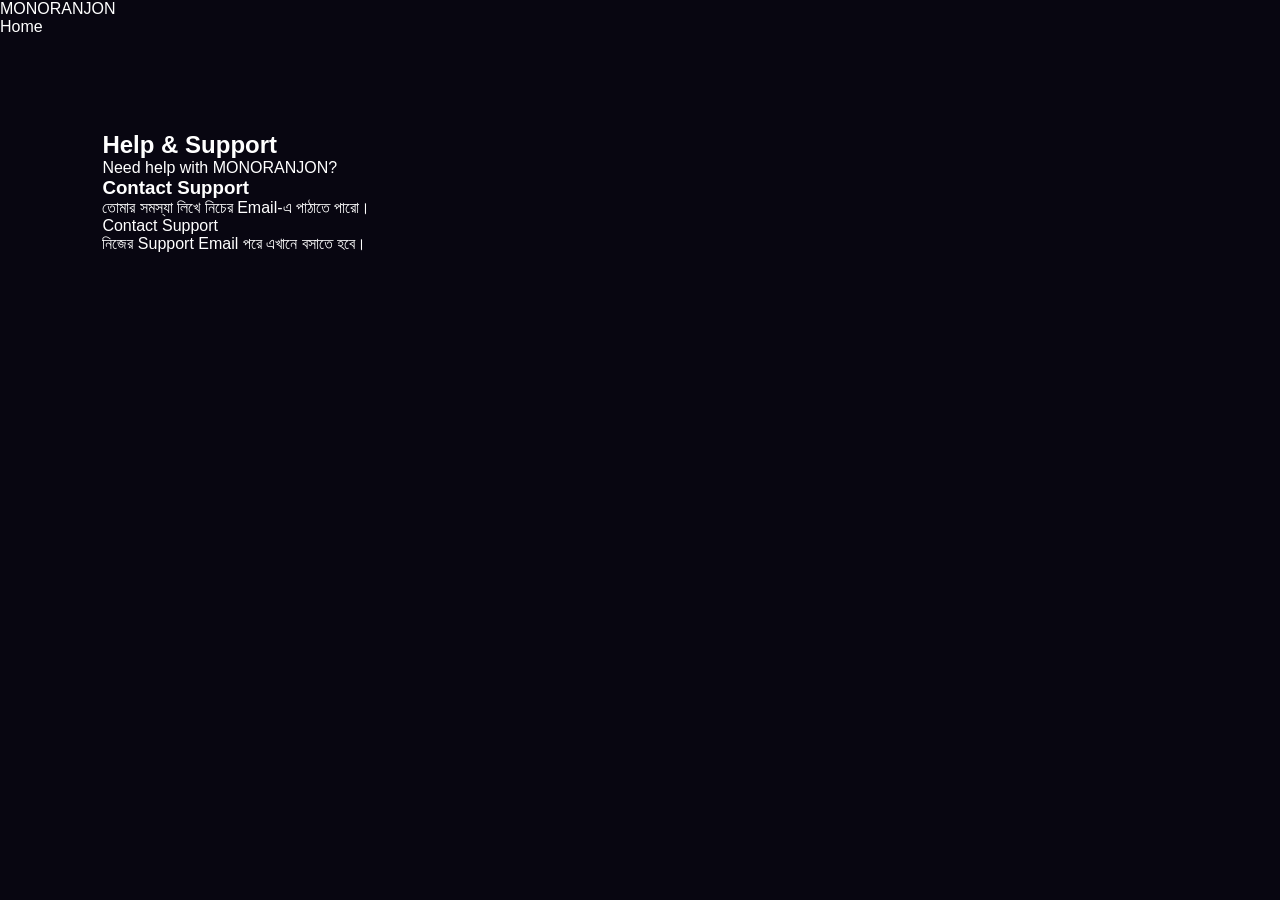
<file: support.html>
<!DOCTYPE html>
<html lang="bn">
<head>
  <meta charset="UTF-8">
  <meta name="viewport" content="width=device-width,initial-scale=1">
  <title>Support - MONORANJON</title>
  <link rel="stylesheet" href="style.css">
</head>
<body>
  <header class="header">
    <a class="logo" href="index.html">MONO<span>RANJON</span></a>
    <nav><a href="index.html">Home</a></nav>
  </header>

  <main class="section">
    <h2>Help & Support</h2>
    <p class="muted">Need help with MONORANJON?</p>

    <div class="panel">
      <h3>Contact Support</h3>
      <p>তোমার সমস্যা লিখে নিচের Email-এ পাঠাতে পারো।</p>
      <a href="mailto:support@example.com" class="primary-btn">
        Contact Support
      </a>
      <p class="message">নিজের Support Email পরে এখানে বসাতে হবে।</p>
    </div>
  </main>
</body>
</html>
</file>
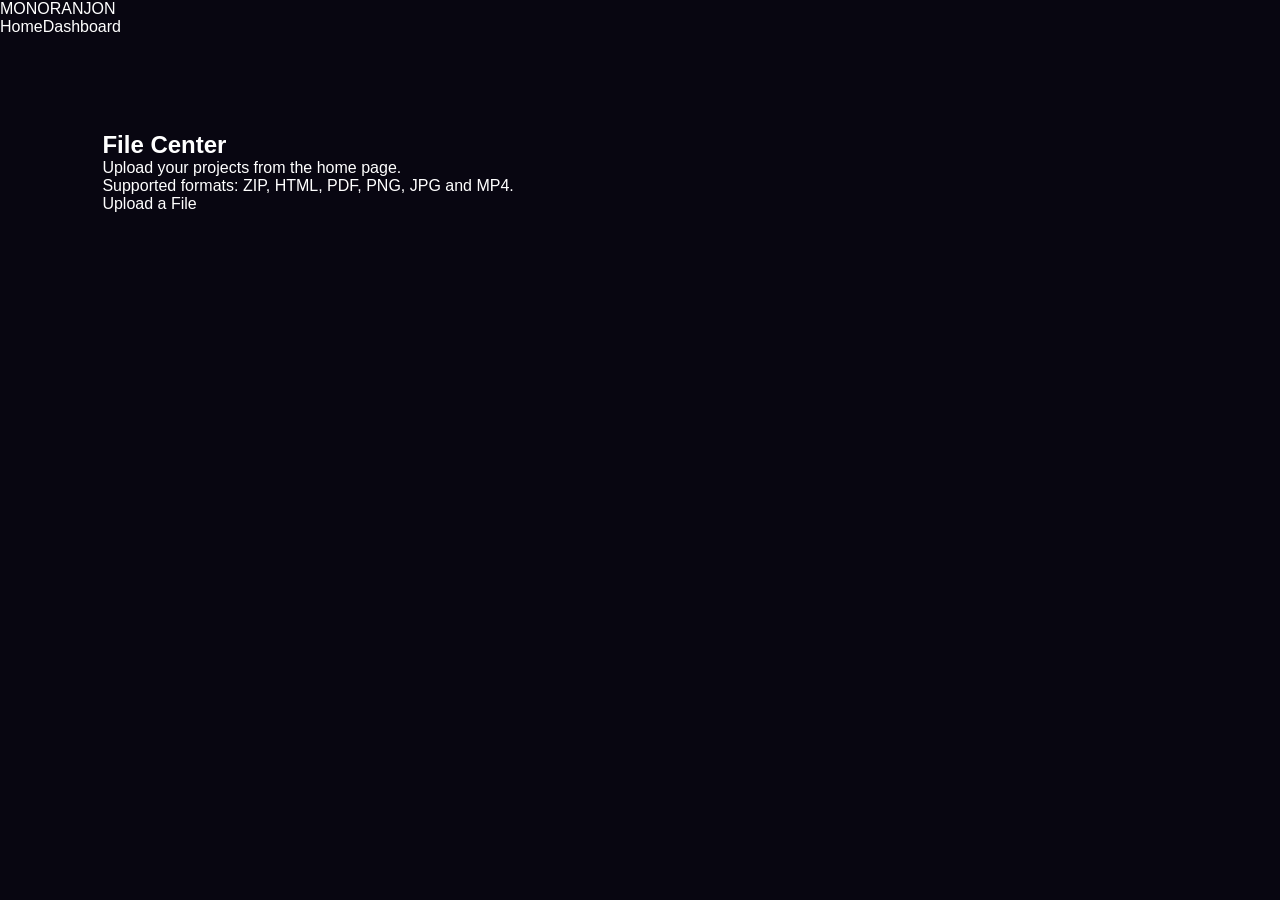
<file: uploads.html>
<!DOCTYPE html>
<html lang="bn">
<head>
  <meta charset="UTF-8">
  <meta name="viewport" content="width=device-width,initial-scale=1">
  <title>File Center - MONORANJON</title>
  <link rel="stylesheet" href="style.css">
</head>
<body>
  <header class="header">
    <a class="logo" href="index.html">MONO<span>RANJON</span></a>
    <nav><a href="index.html">Home</a><a href="dashboard.html">Dashboard</a></nav>
  </header>

  <main class="section">
    <h2>File Center</h2>
    <p class="muted">Upload your projects from the home page.</p>
    <div class="panel">
      <p>Supported formats: ZIP, HTML, PDF, PNG, JPG and MP4.</p>
      <a href="index.html#upload" class="primary-btn">Upload a File</a>
    </div>
  </main>
</body>
</html>
</file>
<file: style.css>
:root {
  --bg: #080611;
  --card: #151020;
  --purple: #a855f7;
  --blue: #00d9ff;
  --white: #fff;
  --muted: #aaa5b8;
  --border: rgba(255,255,255,.09);
}

* {
  margin: 0;
  padding: 0;
  box-sizing: border-box;
  scroll-behavior: smooth;
}

body {
  background: var(--bg);
  color: var(--white);
  font-family: 'Hind Siliguri', sans-serif;
  overflow-x: hidden;
}

a { color: inherit; text-decoration: none; }
button, input, textarea, select { font: inherit; }
button { cursor: pointer; }

.hidden { display: none !important; }

/* LOADER */
#loader {
  position: fixed;
  inset: 0;
  background: #080611;
  z-index: 9999;
  display: flex;
  flex-direction: column;
  justify-content: center;
  align-items: center;
  transition: .5s;
}

.loader-logo, .brand-icon {
  width: 55px;
  height: 55px;
  display: grid;
  place-items: center;
  border-radius: 15px;
  background: linear-gradient(135deg,#a855f7,#00d9ff);
  font: 800 32px Orbitron;
  color: white;
  box-shadow: 0 0 30px #a855f799;
}

#loader h2 {
  margin-top: 18px;
  font: 700 21px Orbitron;
  letter-spacing: 3px;
}

#loader p {
  color: var(--blue);
  font-size: 10px;
  margin-top: 12px;
  letter-spacing: 2px;
}

/* NAVBAR */
.navbar {
  position: sticky;
  top: 0;
  z-index: 100;
  min-height: 76px;
  padding: 12px 7%;
  background: rgba(8,6,17,.92);
  backdrop-filter: blur(18px);
  border-bottom: 1px solid var(--border);
  display: flex;
  justify-content: space-between;
  align-items: center;
}

.brand {
  display: flex;
  gap: 12px;
  align-items: center;
  font: 700 16px Orbitron;
  letter-spacing: 1px;
}

.brand-icon {
  width: 38px;
  height: 38px;
  font-size: 20px;
  border-radius: 10px;
}

.navbar nav {
  display: flex;
  align-items: center;
  gap: 23px;
}

.navbar nav a {
  font-size: 14px;
  color: #ccc5d8;
  transition: .3s;
}

.navbar nav a:hover { color: var(--blue); }

.lang-btn, .nav-login {
  border: 1px solid var(--purple);
  background: transparent;
  color: white;
  border-radius: 20px;
  padding: 8px 15px;
}

.nav-login {
  background: linear-gradient(90deg,#8036dc,#2869e9);
  border: 0;
}

.menu-toggle {
  display: none;
  color: white;
  background: none;
  border: 0;
  font-size: 25px;
}

/* HERO */
.hero {
  min-height: 680px;
  padding: 75px 8%;
  display: flex;
  align-items: center;
  justify-content: space-between;
  gap: 45px;
  position: relative;
  background:
    radial-gradient(ellipse at 80% 50%,#37105d55,transparent 40%),
    radial-gradient(ellipse at 10% 10%,#102e5840,transparent 40%);
}

.hero-content { flex: 1; z-index: 3; }

.eyebrow {
  display: inline-block;
  color: var(--blue);
  letter-spacing: 3px;
  font-size: 12px;
  font-weight: 600;
  margin-bottom: 20px;
}

.hero h1 {
  max-width: 650px;
  font-size: clamp(36px,5vw,65px);
  line-height: 1.25;
  font-weight: 700;
}

.hero h2 {
  margin: 20px 0;
  font: 800 clamp(23px,3vw,36px) Orbitron;
  letter-spacing: 2px;
}

.hero h2 span, .section-heading h2 span,
.security-content h2 span, .footer-brand span {
  background: linear-gradient(90deg,#b45cff,#00d9ff);
  -webkit-background-clip: text;
  color: transparent;
}

.hero-content p {
  max-width: 560px;
  color: var(--muted);
  line-height: 1.9;
  font-size: 16px;
}

.hero-actions {
  display: flex;
  gap: 15px;
  margin-top: 32px;
  flex-wrap: wrap;
}

.btn {
  border: 0;
  border-radius: 9px;
  padding: 13px 22px;
  display: inline-block;
  font-weight: 600;
  transition: .3s;
  text-align: center;
}

.primary {
  color: white;
  background: linear-gradient(100deg,#8b39db,#176fe8);
  box-shadow: 0 5px 25px #7239d655;
}

.outline {
  color: white;
  background: transparent;
  border: 1px solid #9b54e7;
}

.btn:hover {
  transform: translateY(-4px);
  box-shadow: 0 10px 30px #7844d566;
}

.hero-stats {
  display: flex;
  gap: 38px;
  margin-top: 50px;
}

.hero-stats div {
  display: flex;
  flex-direction: column;
}

.hero-stats strong {
  color: var(--blue);
  font: 700 23px Orbitron;
}

.hero-stats span {
  color: var(--muted);
  font-size: 12px;
}

/* PROFILE IMAGE */
.hero-visual {
  flex: 1;
  max-width: 440px;
  position: relative;
  display: flex;
  align-items: center;
  justify-content: center;
  min-height: 520px;
  animation: floating 5s ease-in-out infinite;
}

.profile-photo {
  width: min(100%,340px);
  height: 470px;
  object-fit: cover;
  object-position: center 25%;
  border-radius: 190px 190px 35px 35px;
  border: 2px solid #9b50f5;
  box-shadow: 0 0 35px #8e38f588,
              0 0 90px #007bff44;
  position: relative;
  z-index: 2;
}

.profile-glow {
  position: absolute;
  width: 340px;
  height: 340px;
  background: #8c32ff;
  filter: blur(110px);
  opacity: .4;
}

.orbit {
  position: absolute;
  border: 1px solid #8b48d977;
  border-radius: 50%;
  width: 400px;
  height: 400px;
  transform: rotate(-30deg) scaleY(.55);
}

.orbit-two {
  transform: rotate(40deg) scaleY(.65);
  border-color: #00d9ff77;
}

.orbit-three {
  width: 450px;
  height: 450px;
  border-color: #b25cff44;
}

.profile-label {
  position: absolute;
  bottom: 0;
  z-index: 4;
  background: #171124;
  border: 1px solid #8d4bd7;
  border-radius: 30px;
  padding: 11px 22px;
  letter-spacing: 2px;
  font-size: 11px;
}

.online-dot {
  display: inline-block;
  width: 8px;
  height: 8px;
  background: #00ff9d;
  border-radius: 50%;
  margin-right: 8px;
}

.floating-icon {
  position: absolute;
  z-index: 3;
  width: 48px;
  height: 48px;
  border-radius: 15px;
  display: grid;
  place-items: center;
  background: #211535;
  color: var(--blue);
  font-size: 25px;
  box-shadow: 0 0 25px #8d3df755;
}

.icon-one { top: 55px; right: 10px; }
.icon-two { bottom: 100px; left: 0; }
.icon-three { top: 180px; left: 0; color: #dba4ff; }

@keyframes floating {
  0%,100% { transform: translateY(0); }
  50% { transform: translateY(-13px); }
}

/* NOTICE */
.notice {
  background: linear-gradient(90deg,#5420a0,#116b9d);
  padding: 13px 0;
  display: flex;
  gap: 15px;
  overflow: hidden;
  color: white;
}

/* SECTIONS */
.section {
  padding: 95px 8%;
}

.alternate { background: #100c1b; }

.section-heading {
  text-align: center;
  margin-bottom: 48px;
}

.section-heading .eyebrow { margin-bottom: 10px; }

.section-heading h2 {
  font-size: clamp(30px,4vw,45px);
}

.section-heading p {
  color: var(--muted);
  margin-top: 12px;
}

/* MARKETPLACE */
.market-tools { margin-bottom: 35px; }

#searchInput, .admin-card input,
.admin-card textarea, .admin-card select,
.modal-box input {
  width: 100%;
  background: #171225;
  color: white;
  border: 1px solid var(--border);
  padding: 14px;
  border-radius: 9px;
  outline: none;
  margin-bottom: 13px;
}

#searchInput:focus, input:focus,
textarea:focus, select:focus {
  border-color: var(--purple);
}

.categories {
  display: flex;
  gap: 10px;
  flex-wrap: wrap;
  margin-top: 22px;
  justify-content: center;
}

.category {
  border: 1px solid var(--border);
  color: #ccc;
  background: #171225;
  padding: 10px 19px;
  border-radius: 25px;
}

.category.active, .category:hover {
  color: white;
  border-color: var(--purple);
  background: linear-gradient(90deg,#8535d5,#2864d5);
}

.product-grid {
  display: grid;
  grid-template-columns: repeat(3,1fr);
  gap: 22px;
}

.product-card {
  background: var(--card);
  border: 1px solid var(--border);
  border-radius: 15px;
  overflow: hidden;
  transition: .3s;
}

.product-card:hover {
  transform: translateY(-7px);
  border-color: var(--purple);
  box-shadow: 0 10px 35px #7136ad33;
}

.product-card img {
  width: 100%;
  height: 210px;
  object-fit: cover;
}

.product-info { padding: 20px; }

.product-info h3 { margin-bottom: 9px; }

.product-info p {
  color: var(--muted);
  font-size: 14px;
  line-height: 1.7;
  min-height: 48px;
}

.product-category {
  color: var(--blue);
  font-size: 12px;
}

.product-bottom {
  display: flex;
  align-items: center;
  justify-content: space-between;
  margin-top: 18px;
}

.product-price {
  color: #c58aff;
  font-weight: 700;
}

.product-link {
  background: #7638c8;
  padding: 9px 13px;
  border-radius: 7px;
  font-size: 13px;
}

.empty-state {
  grid-column: 1/-1;
  padding: 45px;
  text-align: center;
  color: var(--muted);
}

/* SERVICES */
.service-grid {
  display: grid;
  grid-template-columns: repeat(3,1fr);
  gap: 20px;
}

.service-card {
  background: linear-gradient(145deg,#1d1430,#100d1a);
  border: 1px solid var(--border);
  border-radius: 15px;
  padding: 30px;
  transition: .3s;
}

.service-card:hover {
  border-color: var(--blue);
  transform: translateY(-6px);
}

.service-icon {
  font-size: 32px;
  margin-bottom: 20px;
}

.service-card h3 { margin-bottom: 12px; }

.service-card p {
  color: var(--muted);
  line-height: 1.8;
}

/* SECURITY */
.security-section {
  display: flex;
  justify-content: space-between;
  align-items: center;
  background: radial-gradient(circle at 80%,#163b7555,transparent 40%);
}

.security-content { max-width: 650px; }

.security-content h2 { font-size: 45px; }

.security-content p {
  color: var(--muted);
  line-height: 1.9;
  margin: 18px 0;
}

.security-tags {
  display: flex;
  gap: 10px;
  flex-wrap: wrap;
}

.security-tags span {
  border: 1px solid #345c9b;
  padding: 8px 13px;
  border-radius: 20px;
  font-size: 12px;
}

.shield {
  font-size: 170px;
  color: var(--blue);
  text-shadow: 0 0 55px #168cff99;
}

/* STUDIO */
.studio-box {
  max-width: 750px;
  margin: auto;
  padding: 55px 25px;
  border-radius: 20px;
  text-align: center;
  background: linear-gradient(135deg,#281342,#102b4a);
  border: 1px solid #7544aa;
}

.studio-symbol {
  font: 800 70px Orbitron;
  color: var(--blue);
  text-shadow: 0 0 35px #00d9ff;
  margin-bottom: 20px;
}

.studio-box h3 { margin-bottom: 15px; }
.studio-box p { color: var(--muted); margin-bottom: 25px; }

/* ABOUT */
.about-box {
  max-width: 900px;
  margin: auto;
  padding: 30px;
  display: flex;
  gap: 35px;
  align-items: center;
  background: var(--card);
  border: 1px solid var(--border);
  border-radius: 20px;
}

.about-box img {
  width: 220px;
  height: 260px;
  object-fit: cover;
  object-position: center 25%;
  border-radius: 15px;
  border: 1px solid var(--purple);
}

.about-box p {
  color: var(--muted);
  line-height: 1.9;
  margin: 15px 0;
}

/* CONTACT */
.contact-grid {
  display: flex;
  justify-content: center;
  gap: 20px;
  flex-wrap: wrap;
}

.contact-grid a {
  padding: 20px 35px;
  background: var(--card);
  border: 1px solid var(--border);
  border-radius: 12px;
  transition: .3s;
}

.contact-grid a:hover { border-color: var(--blue); }

/* DASHBOARD */
.dashboard-card, .admin-card {
  max-width: 850px;
  margin: 20px auto;
  padding: 25px;
  border-radius: 15px;
  background: var(--card);
  border: 1px solid var(--border);
}

.admin-card h3 { margin-bottom: 20px; }
.admin-card form { display: grid; gap: 5px; }

.admin-card textarea {
  min-height: 100px;
  resize: vertical;
}

.admin-card label { color: var(--muted); }

.admin-item {
  display: flex;
  justify-content: space-between;
  gap: 15px;
  padding: 13px;
  border-bottom: 1px solid var(--border);
  align-items: center;
}

.admin-item button {
  padding: 7px 12px;
  color: white;
  background: #b72d49;
  border: 0;
  border-radius: 7px;
}

/* FOOTER */
footer {
  padding: 45px 20px;
  background: #05040b;
  text-align: center;
  border-top: 1px solid var(--border);
}

.footer-brand {
  font: 700 20px Orbitron;
  margin-bottom: 15px;
}

footer p {
  color: var(--muted);
  margin: 8px;
}

/* AUTH MODAL */
.modal {
  position: fixed;
  inset: 0;
  z-index: 500;
  background: #000c;
  display: grid;
  place-items: center;
  padding: 20px;
}

.modal-box {
  width: min(100%,420px);
  padding: 35px;
  background: #151020;
  border: 1px solid #8045c6;
  border-radius: 18px;
  position: relative;
}

.modal-box h2 { margin-bottom: 8px; }
.modal-box p { color: var(--muted); margin-bottom: 18px; }

.modal-close {
  position: absolute;
  top: 12px;
  right: 15px;
  color: white;
  font-size: 25px;
  background: none;
  border: 0;
}

.full { width: 100%; }

.google-btn, .switch-auth {
  width: 100%;
  padding: 12px;
  border-radius: 8px;
  margin-top: 12px;
  background: transparent;
  border: 1px solid var(--border);
  color: white;
}

.switch-auth { border: 0; color: var(--blue); }

#authMessage, #adminMessage,
#profileMessage, #bannerMessage {
  margin-top: 12px;
  font-size: 13px;
  overflow-wrap: anywhere;
}

/* RESPONSIVE */
@media(max-width:900px) {
  .navbar { padding: 12px 5%; }

  .navbar nav {
    gap: 12px;
    font-size: 12px;
  }

  .hero { padding: 65px 5%; }

  .product-grid { grid-template-columns: repeat(2,1fr); }
}

@media(max-width:700px) {
  .menu-toggle { display: block; }

  .navbar nav {
    display: none;
    position: absolute;
    top: 76px;
    left: 0;
    right: 0;
    padding: 25px;
    background: #100b1c;
    border-bottom: 1px solid var(--border);
    flex-direction: column;
    align-items: stretch;
  }

  .navbar nav.open { display: flex; }

  .hero {
    flex-direction: column;
    text-align: center;
    padding: 60px 22px;
  }

  .hero-content p { margin: auto; }
  .hero-actions { justify-content: center; }
  .hero-stats { justify-content: center; gap: 20px; }
  .hero-visual { width: 100%; min-height: 500px; }
  .profile-photo { height: 430px; width: 290px; }
  .orbit { width: 320px; height: 320px; }

  .section { padding: 70px 20px; }
  .product-grid, .service-grid { grid-template-columns: 1fr; }

  .security-section {
    flex-direction: column;
    text-align: center;
    gap: 30px;
  }

  .security-tags { justify-content: center; }
  .shield { font-size: 110px; }

  .about-box {
    flex-direction: column;
    text-align: center;
  }

  .about-box img { width: 200px; height: 230px; }
  .admin-item { flex-wrap: wrap; }
}

@media(prefers-reduced-motion:reduce) {
  *, *::before, *::after {
    animation-duration: .01ms !important;
    scroll-behavior: auto !important;
  }
}
</file>
